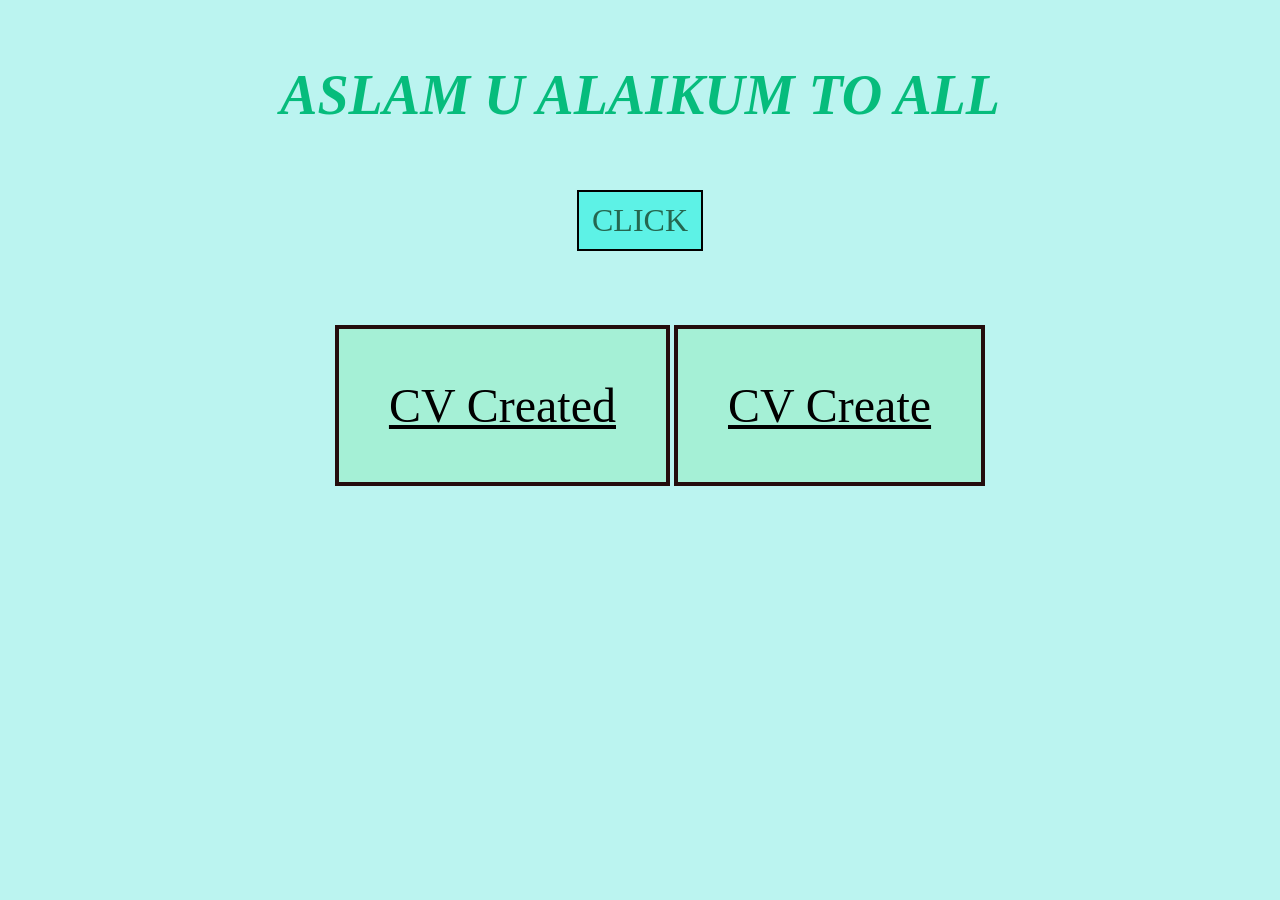
<file: index.html>
<!DOCTYPE html>
<html lang="en">
<head>
    <meta charset="UTF-8">
    <meta name="viewport" content="width=device-width, initial-scale=1.0">
    <link rel="stylesheet" href="./style.css">
    <title>Multiple Resumes</title>
</head>
<body>
    <h1>ASLAM U ALAIKUM TO ALL</h1>
    <P>CLICK</P>
    <ul>
        <li><a href="./resumes1/index.html">CV Created</a></li>
        <li><a href="./resumes2/index.html">CV Create</a></li>
    </ul>
    
    
</body>
</html>
</html>
</file>
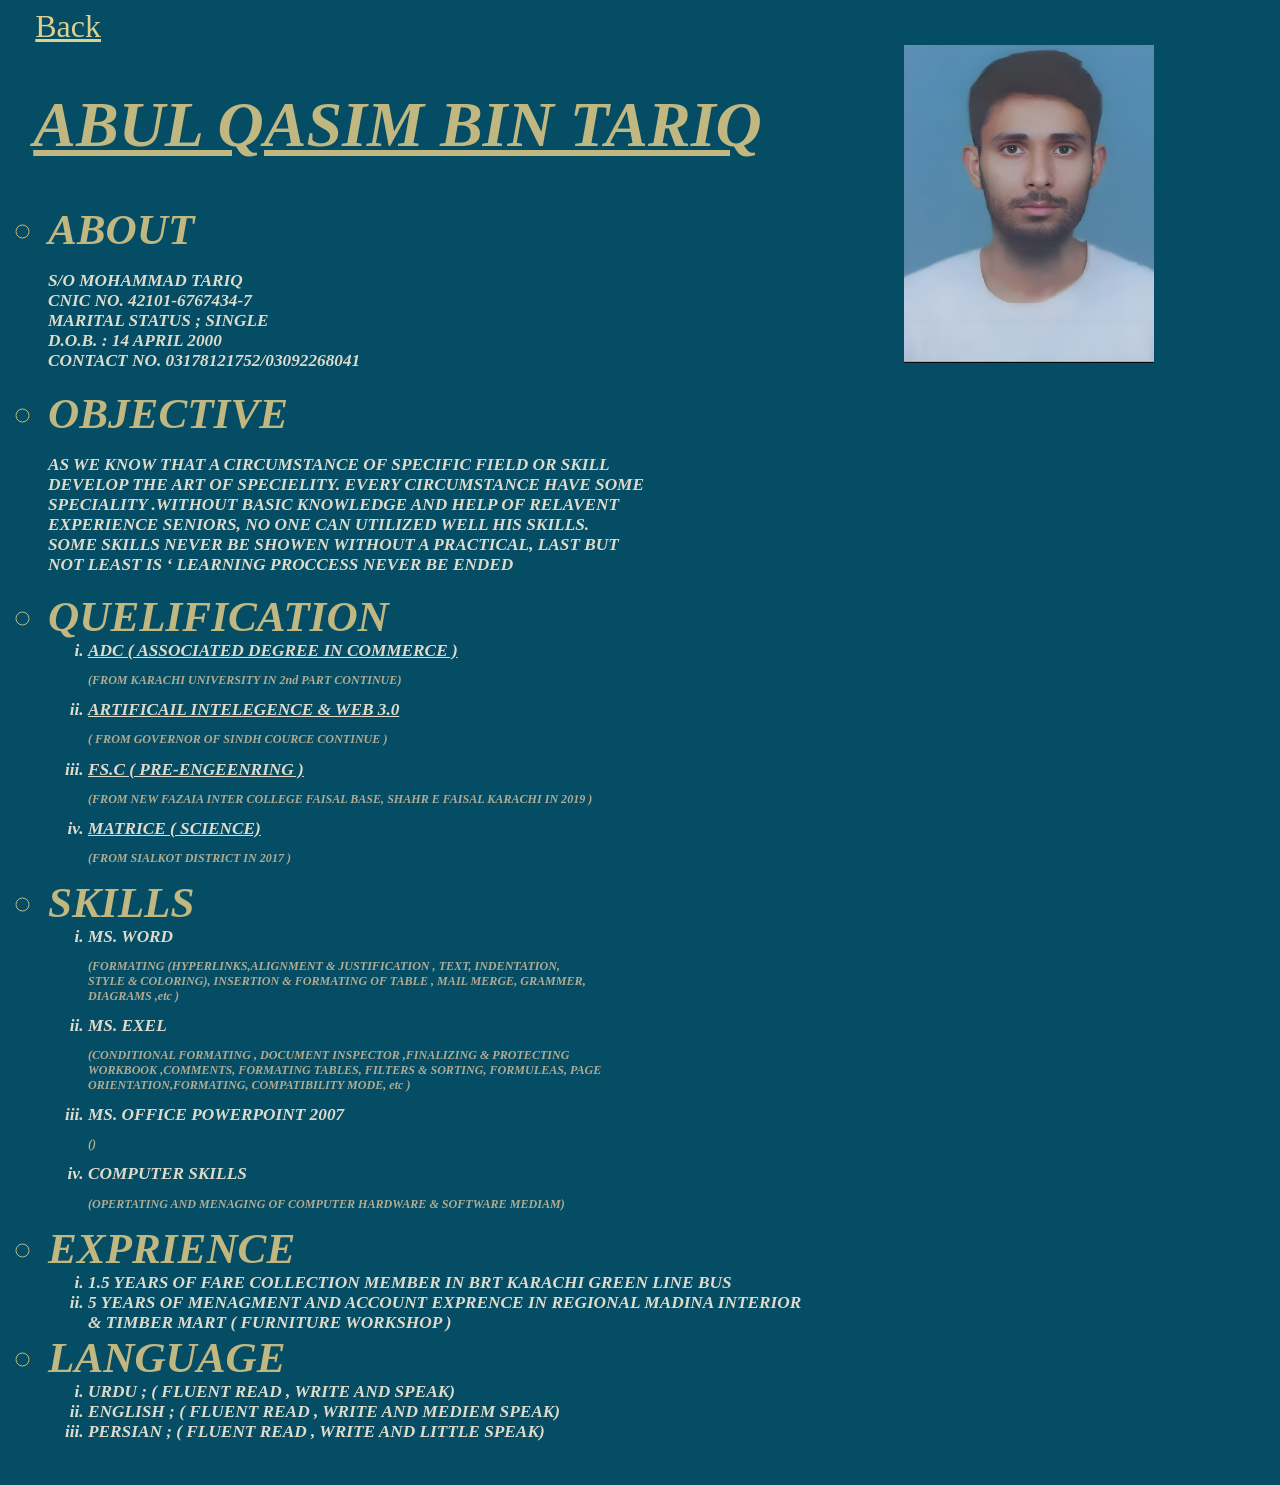
<file: resumes1/index.html>
<!DOCTYPE html>
<html lang="en">
<head>
    <link rel="stylesheet" type="text/css" href="../resumes1/style.css">
    <meta charset="UTF-8">
    <meta name="viewport" content="width=device-width, initial-scale=1.0">
    <title>Multiple Resumes</title>
</head>
<body>
    <a href="../index.html">Back</a>
    <div style="position: absolute; margin-left:70%">
        <img width="250px" src="../photo/photo.jpeg">
    </div>
    
    <h1><u>ABUL QASIM BIN TARIQ</u></h1>
    <ol>
        <li>ABOUT</li>
            <p> 
                S/O  MOHAMMAD TARIQ <br>
                CNIC  NO. 42101-6767434-7 <br>
                MARITAL STATUS ;  SINGLE <br>
                D.O.B.  :     14 APRIL 2000 <br>
                CONTACT NO.
                03178121752/03092268041
            </p>
        <li>OBJECTIVE</li>
            <p>
                AS WE KNOW THAT A CIRCUMSTANCE OF SPECIFIC FIELD OR SKILL <br>
                DEVELOP THE ART OF SPECIELITY. EVERY CIRCUMSTANCE HAVE SOME <br>
                SPECIALITY .WITHOUT BASIC KNOWLEDGE AND HELP OF RELAVENT <br>
                EXPERIENCE SENIORS, NO ONE CAN UTILIZED WELL HIS SKILLS. <br>
                SOME SKILLS NEVER BE SHOWEN WITHOUT A PRACTICAL, LAST BUT <br>
                NOT LEAST IS ‘ LEARNING PROCCESS NEVER BE ENDED
            </p>
        <li>QUELIFICATION</li>
            <ul>
                <li><u>ADC  ( ASSOCIATED DEGREE IN COMMERCE )</u></li>
                   <p>
                    (FROM KARACHI UNIVERSITY IN 2nd  PART CONTINUE)
                   </p>
                <li><u> ARTIFICAIL INTELEGENCE & WEB 3.0</u></li> 
                     <p>
                    ( FROM GOVERNOR  OF SINDH COURCE  CONTINUE )
                     </p>
                <li><u>FS.C  ( PRE-ENGEENRING )</u></li>
                     <p>
                    (FROM NEW FAZAIA INTER COLLEGE FAISAL BASE, SHAHR  E  FAISAL  KARACHI IN 2019 ) 
                    </p>
                <li><u>MATRICE  ( SCIENCE)</u></li>
                     <p>
                    (FROM SIALKOT DISTRICT IN 2017 ) 
                     </p>
             </ul>
        <li>SKILLS</li>
           <ul>   
              <li>MS. WORD</li> 
                 <p>
                    (FORMATING (HYPERLINKS,ALIGNMENT  & JUSTIFICATION , TEXT, INDENTATION,<br>
                    STYLE & COLORING), INSERTION & FORMATING OF TABLE , MAIL MERGE, GRAMMER, <br>
                    DIAGRAMS ,etc )
                 </p>
              <li>MS. EXEL</li>
                  <p>
                    (CONDITIONAL FORMATING , DOCUMENT INSPECTOR ,FINALIZING & PROTECTING <br>
                    WORKBOOK ,COMMENTS, FORMATING TABLES, FILTERS & SORTING, FORMULEAS, PAGE <br>
                    ORIENTATION,FORMATING, COMPATIBILITY MODE, etc )
                 </p>
              <li>MS. OFFICE POWERPOINT 2007</li>
                <p>
                    ()
                </p> 
              <li>COMPUTER SKILLS</li> 
                <p>
                    (OPERTATING AND MENAGING OF COMPUTER HARDWARE & SOFTWARE MEDIAM)
                </p>
           </ul>
        <li>EXPRIENCE</li>
             <ul>
                <li>1.5 YEARS OF FARE COLLECTION MEMBER IN BRT KARACHI GREEN LINE BUS</li>
        	    <li>5 YEARS OF MENAGMENT AND ACCOUNT EXPRENCE  IN REGIONAL MADINA INTERIOR <br>
                    & TIMBER MART ( FURNITURE WORKSHOP )</li>
             </ul>
        <li>LANGUAGE</li>
           <ul>
                <li>URDU     ;     ( FLUENT READ , WRITE AND SPEAK)</li>
                <li>ENGLISH  ;     ( FLUENT READ , WRITE AND MEDIEM SPEAK)</li>
                <li>PERSIAN  ;     ( FLUENT READ , WRITE AND LITTLE SPEAK)</li>
           </ul>
    </ol> 

</body>
</html>
</file>
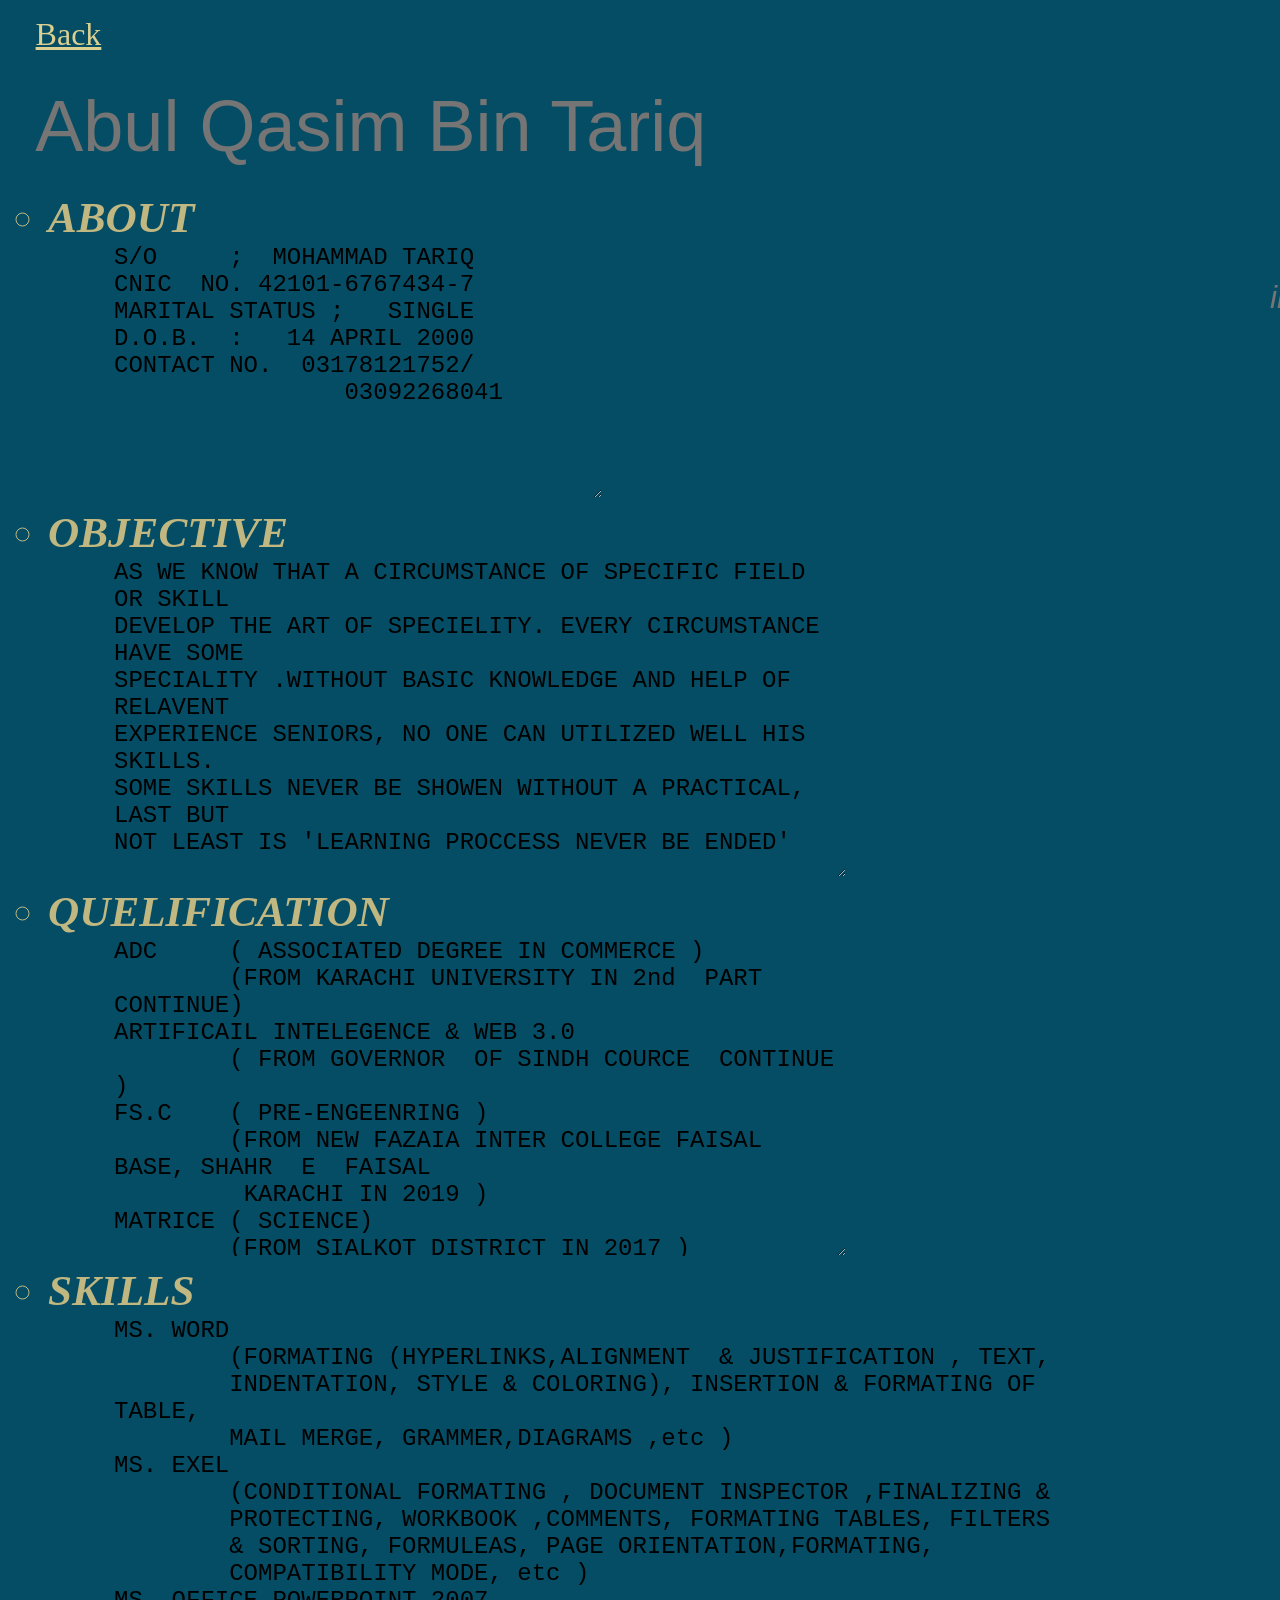
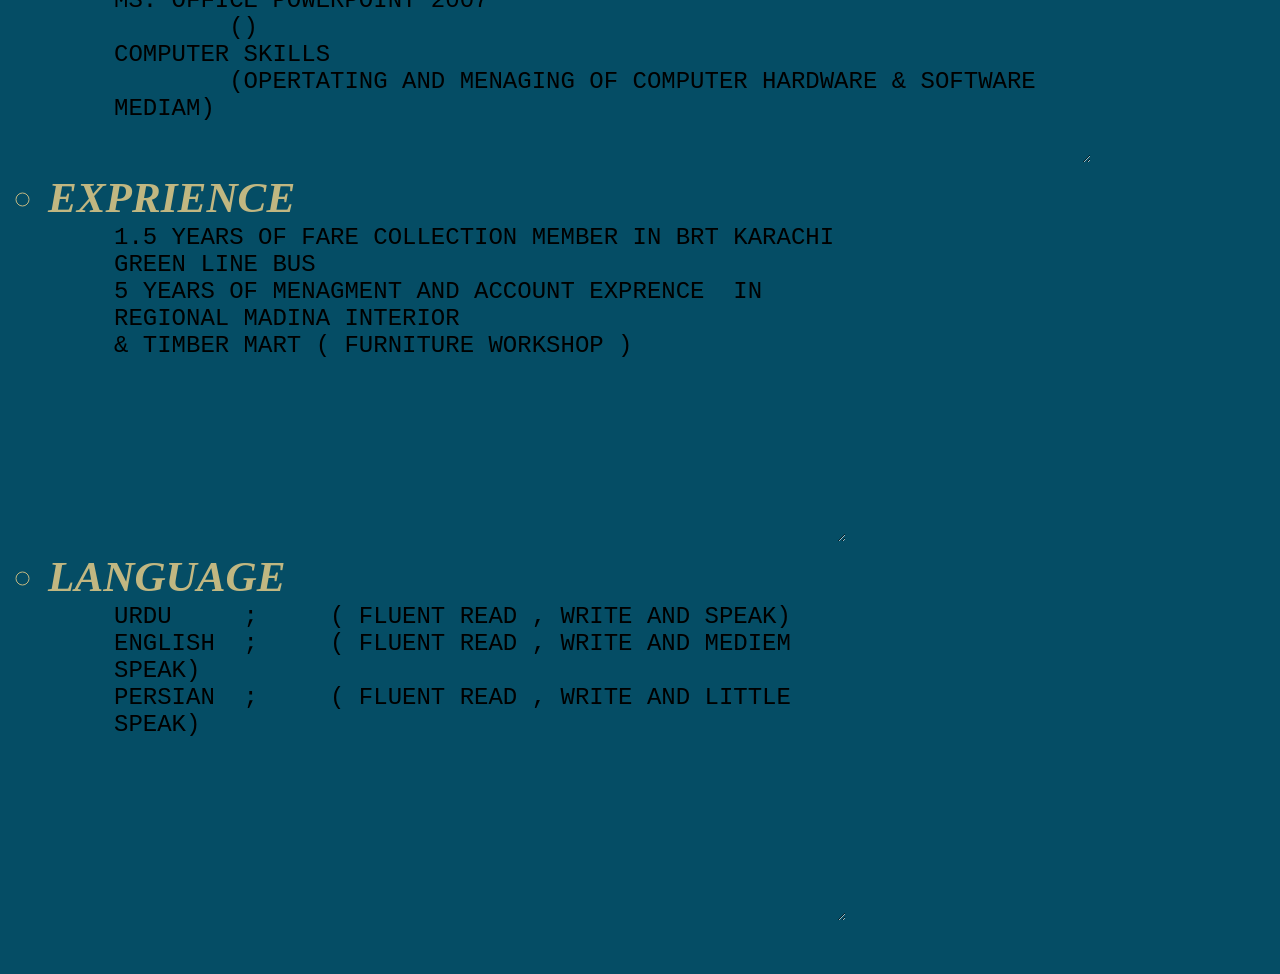
<file: resumes2/index.html>
<!DOCTYPE html>
<html lang="en">
<head>
    <link rel="stylesheet" type="text/css" href="../resumes2/style.css">
    <meta charset="UTF-8">
    <meta name="viewport" content="width=device-width, initial-scale=1.0">
    <title>Multiple Resumes </title>
</head>
<body>
        <a href="../index.html">Back</a>

  

        <input class="photo" type="text"  placeholder="image">

    <input type="text" id="name" placeholder="Abul Qasim Bin Tariq">
    <ol>
        <li>ABOUT</li>
        <textarea class="about" col="100%" rows="20" name="massege">
S/O     ;  MOHAMMAD TARIQ
CNIC  NO. 42101-6767434-7
MARITAL STATUS ;   SINGLE 
D.O.B.  :   14 APRIL 2000
CONTACT NO.  03178121752/
                03092268041
        </textarea>

        <li>OBJECTIVE</li>
        <textarea col="100%" rows="20" name="massege">
AS WE KNOW THAT A CIRCUMSTANCE OF SPECIFIC FIELD OR SKILL
DEVELOP THE ART OF SPECIELITY. EVERY CIRCUMSTANCE HAVE SOME
SPECIALITY .WITHOUT BASIC KNOWLEDGE AND HELP OF RELAVENT 
EXPERIENCE SENIORS, NO ONE CAN UTILIZED WELL HIS SKILLS. 
SOME SKILLS NEVER BE SHOWEN WITHOUT A PRACTICAL, LAST BUT
NOT LEAST IS 'LEARNING PROCCESS NEVER BE ENDED'
        </textarea>

        <li>QUELIFICATION</li>
        <textarea col="100%" rows="20" name="massege">
ADC     ( ASSOCIATED DEGREE IN COMMERCE )
        (FROM KARACHI UNIVERSITY IN 2nd  PART CONTINUE)
ARTIFICAIL INTELEGENCE & WEB 3.0 
        ( FROM GOVERNOR  OF SINDH COURCE  CONTINUE )
FS.C    ( PRE-ENGEENRING )
        (FROM NEW FAZAIA INTER COLLEGE FAISAL BASE, SHAHR  E  FAISAL 
         KARACHI IN 2019 ) 
MATRICE ( SCIENCE)
        (FROM SIALKOT DISTRICT IN 2017 ) 
        </textarea>

        <li>SKILLS</li>
        <textarea class="skills" col="100%" rows="20" name="massege">
MS. WORD
        (FORMATING (HYPERLINKS,ALIGNMENT  & JUSTIFICATION , TEXT, 
        INDENTATION, STYLE & COLORING), INSERTION & FORMATING OF TABLE,
        MAIL MERGE, GRAMMER,DIAGRAMS ,etc )
MS. EXEL
        (CONDITIONAL FORMATING , DOCUMENT INSPECTOR ,FINALIZING &
        PROTECTING, WORKBOOK ,COMMENTS, FORMATING TABLES, FILTERS 
        & SORTING, FORMULEAS, PAGE ORIENTATION,FORMATING,
        COMPATIBILITY MODE, etc )
MS. OFFICE POWERPOINT 2007
        ()
COMPUTER SKILLS
        (OPERTATING AND MENAGING OF COMPUTER HARDWARE & SOFTWARE MEDIAM)
        </textarea>

        <li>EXPRIENCE</li>
        <textarea col="100%" rows="20" name="massege">
1.5 YEARS OF FARE COLLECTION MEMBER IN BRT KARACHI GREEN LINE BUS
5 YEARS OF MENAGMENT AND ACCOUNT EXPRENCE  IN REGIONAL MADINA INTERIOR 
& TIMBER MART ( FURNITURE WORKSHOP )
        </textarea>

        <li>LANGUAGE</li>
        <textarea col="100%" rows="20" name="massege">
URDU     ;     ( FLUENT READ , WRITE AND SPEAK)
ENGLISH  ;     ( FLUENT READ , WRITE AND MEDIEM SPEAK)
PERSIAN  ;     ( FLUENT READ , WRITE AND LITTLE SPEAK)
        </textarea>      
    </ol> 

    
    
      
 
</body>
</html>
</file>
<file: style.css>
*{
    background-color: rgb(187, 244, 240)
}
/* input{
    padding-top: 4px;
} */
h1{
 color:rgb(6, 188, 124)
 }
ul{
    text-align: center;
    margin-top: 10%;

}
ul li{
    list-style:none;
    display: inline;
    /* margin-top: 100%; */
    /* border: 4px solid rgb(36, 13, 13); */
}
p{
 color: rgb(37, 103, 80);
    font-size: 200%;
    font-style: bold;
    text-align: center;
    margin-left: 45%;
    margin-top: 5%;
    margin-right: 45%;
    border: 2px solid black;
    padding: 10px;
    background-color: rgb(93, 242, 230);
}
h1{
    text-align: center;
    margin-top: 5%;
    font-size: 350%;
    font-style: italic;
}
a:hover{
    background-color:rgb(93, 242, 230) ;

}
a{
    background-color: rgb(165, 240, 214);
    padding: 50px;
    border: 4px solid rgb(36, 13, 13);
    color: black !important;
    font-size: 300%;
    font-style: bold;
}
</file>
<file: resumes1/style.css>
*{
    background: rgb(5, 77, 101);
}
h1{
    color: rgb(193, 183, 129);
    font-style: italic;
    font-weight: bold; 
    font-size: 400%;
    margin-left: 2%;
}
ol{
    color: rgb(193, 183, 129);
    font-style: italic;
    font-weight: bold;
    font-size: 270%;
    list-style: circle;
}
p{    
    color: rgb(222, 219, 203);
    font-style: italic;
    font-weight: bold;
    font-size: 40%;
}
ul{
    color: rgb(222, 219, 203);
    font-style: italic;
    font-weight: bold;
    font-size: 40%;
    list-style: lower-roman;
}
ul p {
    font-size: 70%;
    color: rgb(176, 172, 147);
}
/* .photo{
    margin-top: 10%;
    margin-left: 70%;
    position: absolute;
} */
/* .photo{
    width: 100%;
    min-height: 70vh;
background: url('photo/photo.jpeg') no-repeat;
background-size: 100%;
position: relative;
} */
a:hover{
    color:  rgb(148, 137, 137);
}
a{
    padding: 2px;
    color: rgb(219, 208, 144);
    /* color: rgb(148, 137, 137); */
    font-size: 200%;
    margin: 2%;
    
}
</file>
<file: resumes2/style.css>
*{
    background: rgb(5, 77, 101);
}
ol{
    margin-top: 2%;
    color: rgb(193, 183, 129);
    font-style: italic;
    font-weight: bold;
    font-size: 270%;
    list-style: circle;
}
.photo{
    margin-top: 30vh;
    margin-left: 140vh;
    position: absolute;
    border: none ;
    font-size:200% ;
    font-style: italic ;
}
input{
    margin-left: 2%;
    margin-top: 6%;
    border: none !important;
    font-size: 450%;
    /* -ms-text-combine-horizontal: all; */
}
/* .name{
    border: none !important;
    font-size: 400%;
} */
.CVcomp {
    margin-top: 0%;
    border: none !important;
    font-size: 60%;
}
a:hover{
    color:  rgb(148, 137, 137);
}
a{
    position: absolute;
    padding: 2px;
    color: rgb(219, 208, 144);
    font-size: 200%;
    margin-left:2%;
    margin-top: .5%;
}

textarea {
    border: none;
    width: 60%;
    height: 25vw;
    box-sizing: border-box; 
    margin-left: 5vw;
    font-size: 1.5rem;
    text-align: left;
}
.about{
    border: none;
    width: 40%;
    height: 20vw;
    box-sizing: border-box; 
    margin-left: 5vw;
    font-size: 1.5rem;
    text-align: left; 
}
.skills{
    border: none;
    width: 80%;
    height: 35vw;
    box-sizing: border-box; 
    margin-left: 5vw;
    font-size: 1.5rem;
    text-align: left;    
}
</file>
